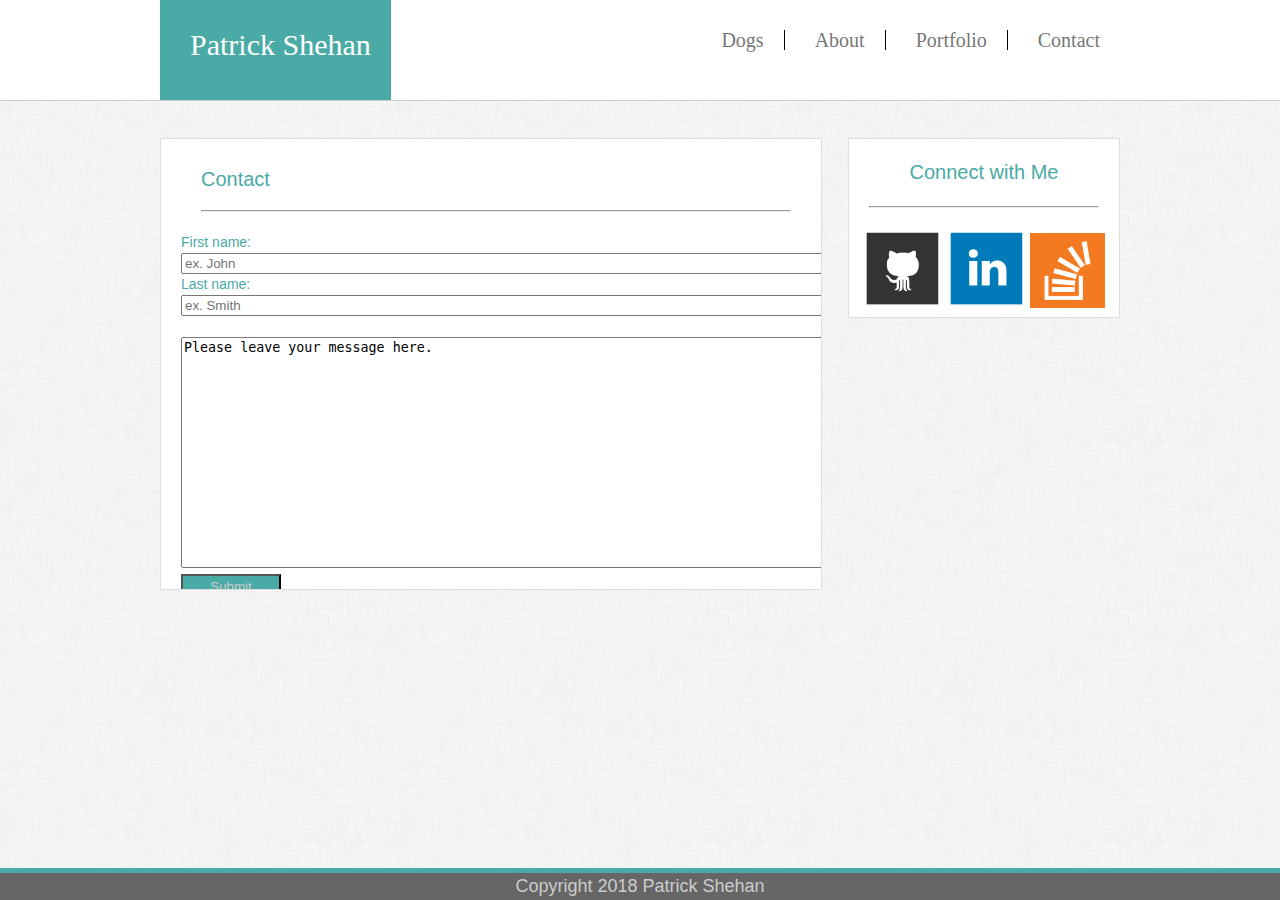
<file: contact.html>
<!DOCTYPE html>
<head>
    <link rel="stylesheet" type="text/css" href="assets/css/reset.css">
    <link rel="stylesheet" type="text/css" href="assets/css/style.css">
	<meta charset="UTF-8">
    <meta author="Pat Shehan">
	<title>Pat Shehan's Contact Page</title>	
</head>
<body background="assets/images/dust_scratches.png">


    <div class="nav-container">
            <header>
                <ul>
                <li class="limit"><a href="index.html">Patrick Shehan</a></li>
                    <li class="limit"><a href="contact.html">Contact</a></li>		
                    <li><a href="portfolio.html">Portfolio</a></li>
                    <li><a href="index.html">About</a></li>
                    <li><a href="dogs.html">Dogs</a></li>

                </ul>
            </header>
            </div>
        <div class="container">    
            <section id="submit-form">
                    <h2 style="text-align: left;">Contact</h2>    
                    <hr>
                    <div id="forming">
                    <form action="/action_page.php">First name:<br>
                    <input type="text" name="firstname" placeholder="ex. John" size="100"><br>
                    Last name:<br>
                    <input type="text" name="lastname" placeholder="ex. Smith" size="100"><br><br>
                    <textarea name="message" rows="15" cols="98">Please leave your message here.</textarea>
                        <br>
                    <input id="submit" type="submit" value="Submit">
                </form>
                </div>
            </section>   
            <section id="contact-info">
					<h2>Connect with Me</h2>
					<hr>
						<a href="https://github.com/pshehan" target="_blank"><img src="assets/images/github.png" alt="github Icon" height="80" width="80"></a>
						<a href="https://www.linkedin.com/in/patrick-shehan-b184a187" target="_blank"><img src="assets/images/linkedin.png" alt="linkedin Icon" height="80" width="80"></a>
						<a href="https://stackoverflow.com/users/9070743/patrick-shehan" target="_blank"><img src="assets/images/stackoverflow.png" alt="stacoverflow Icon" height="75" width="75"></a>	
				</section>
        <footer>Copyright 2018 Patrick Shehan</footer>
    </div>
</body>
</file>
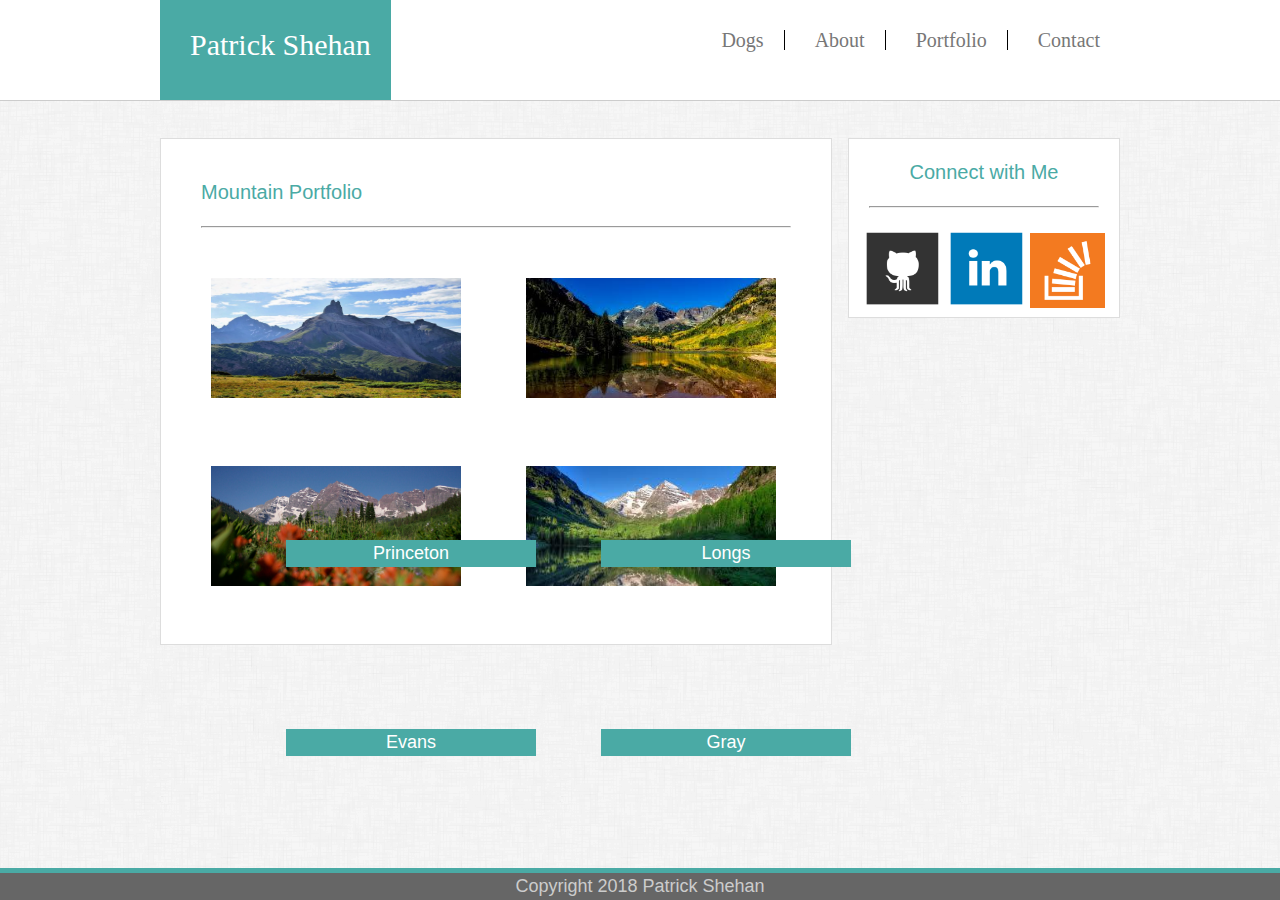
<file: portfolio.html>
<!DOCTYPE html>
<head>
	<link rel="stylesheet" type="text/css" href="assets/css/reset.css">
	<link rel="stylesheet" type="text/css" href="assets/css/style.css">
	<meta charset="UTF-8">
	<meta author="Pat Shehan">
		<title>Pat Shehan's Profile Page</title>	
</head>
	<body background="assets/images/dust_scratches.png">
	
	<div class="nav-container">
		<header>
	    	<ul>
			<li class="limit"><a href="index.html">Patrick Shehan</a></li>
		    	<li class="limit"><a href="contact.html">Contact</a></li>		
				<li><a href="portfolio.html">Portfolio</a></li>
				<li><a href="index.html">About</a></li>
				<li><a href="dogs.html">Dogs</a></li>

		    </ul>
		</header>
		</div>
	<div class="container">
        <section id="portfolio">
            <h2>Mountain Portfolio</h2>
                <hr>
                <div class="blocks">
                <img id="portfolio-image" src="assets/images/co1.jpg" alt="princeton">
                    <h4 id="princeton-text">Princeton</h4>
                <img id="portfolio-image" src="assets/images/co2.jpg" alt="evans"> 
                    <h4 id="evans-text">Evans</h4>               
                <img id="portfolio-image" src="assets/images/co3.jpg" alt="long">
                    <h4 id="long-text">Longs</h4>
                <img id="portfolio-image" src="assets/images/co4.jpg" alt="gray">
                    <h4 id="gray-text">Gray</h4>
            </section>

				<section id="contact-info">
					<h2>Connect with Me</h2>
					<hr>
						<a href="https://github.com/pshehan" target="_blank"><img src="assets/images/github.png" alt="github Icon" height="80" width="80"></a>
						<a href="https://www.linkedin.com/in/patrick-shehan-b184a187" target="_blank"><img src="assets/images/linkedin.png" alt="linkedin Icon" height="80" width="80"></a>
						<a href="https://stackoverflow.com/users/9070743/patrick-shehan" target="_blank"><img src="assets/images/stackoverflow.png" alt="stacoverflow Icon" height="75" width="75"></a>	
				</section>
			<footer>Copyright 2018 Patrick Shehan</footer>
		</div>
</body>
</file>
<file: assets/css/style.css>
body {
	margin: 0;
	padding: 0;
	font-size: 18px;
	color: #777777;
    background-color: #ffffff;
	font-family: Arial, Helvetica Neue, Helvetica, sans-serif;
	line-height: 150%;
}

.nav-container {

	width: 100%;
	background-color: white;
	border-bottom: 1px solid #cccccc;

	
}


.container {

	width: 960px;
	margin: auto;
}



header {
	height: 100px;
	width: 960px;
	margin: auto;
	background-color: #ffffff;
	font-family: Georgia, Times, Times New Roman, serif;

}

ul {
	color: #4aaaa5;
	background-color: #ffffff;
	font-size: 20px;
	height: 100px;
	margin: 0;		
	padding: 0;
}

li {
	display: inline;
	float: right; 
	height: 100px;
	margin-bottom: 38px;

}

li:first-child {
	border-right: none;
	font-size: 30px;
	text-decoration: none;
	color:#ffffff; 
	float:left; 
	margin-left: 0; 
	background-color: #4aaaa5;
}
li:first-child a {
	color: #ffffff;
}


li a {
    display: block;
    color: #777777;
	text-align: center;
	text-decoration: none;
    margin: 30px 0 30px 30px;
    border-right: 1px solid black;
    padding-right: 20px;
    line-height: 1;


}

.limit a {
	text-decoration: none;
	border-right: 0;
}


li a:hover {
	color: #777;
	background-color: #ebebeb;
}

h6 {
	color: #777777;
	margin: 30px 40px 30px 30px;
}


#main-bio,
#contact-info,
#bio-image,
#submit-form   {
  float: left;
  color: #4aaaa5;
  background-color: #ffffff;
  overflow: auto;
  border: 1px solid #dddddd;
}

#main-bio,
#submit-form {
  width: 630px;

}

#contact-info {
	font-size: 14px;
	float: right;
	text-align: center;
	width: 270px;
	margin: 20px left;
	overflow: auto;
	display: inline;
}

#bio-image {
  width: 150px;
  height: 200px;
  margin: 20px;
}

#submit-form {
	width: 630px;
	height: 400px;
	font-size: 14px;
	font-family: Arial, Helvetica, sans-serif;
	line-height: 150%;
	background-color: #ffffff;
	padding: 10px 10px 40px 20px;
	border: 1px solid #dddddd;
}


#push {
	padding-left: 10px 20px 10px 20px;
}

#submit {
	height: 25px;
	width: 100px;
	color: #cccccc;
	background-color: #4aaaa5;
}


h2, hr {
	margin: 20px;
	font-family: Arial, Helvetica Neue, Helvetica, sans-serif;
	font-size: 20px;

}

footer {
	border-top: 5px solid #4aaaa5;
	position: fixed;
    left: 0;
    bottom: 0;
    width: 100%;
    text-align: center;
	color: #cccccc;
	background-color:#666666;
}


#portfolio {
	font-family: Arial, Helvetica Neue, Helvetica, sans-serif;
	color: #4aaaa5;
	width: 630px;
	float: left;
	color: #4aaaa5;
	background-color: #ffffff;
	overflow: auto;
	border: 1px solid #dddddd;
	padding: 20px 20px 20px 20px;
}

#portfolio-image {

	width: 250px;
	height: 120px;
	padding: 20px;
	margin: 10px;
}


#princeton-text {
    position: absolute;
    bottom: 333px;
    left: 286px;
    padding: 0 75px 0 75px;
    background-color: #4AAAA5;
    color: white;
    width: 100px;
    text-align: center;
}


#evans-text {
	position: absolute;
    bottom: 144px;
    left: 286px;
    padding: 0 75px 0 75px;
    background-color: #4AAAA5;
    color: white;
    width: 100px;
    text-align: center;

}

#long-text {
	position: absolute;
    bottom: 333px;
    left: 601px;
    padding: 0px 75px 0px 75px;
    background-color: #4AAAA5;
    color: white;
    width: 100px;
    text-align: center;
}
#gray-text {
    position: absolute;
    bottom: 144px;
    left: 601px;
    padding: 0 75px 0 75px;
    background-color: #4AAAA5;
    color: white;
    width: 100px;
    text-align: center;

.blocks {
	position: relative;
    font-family: Arial;

}

#forming {
	 border-radius: 5px;
    background-color: #f2f2f2;
	padding: 20px;
	border-color: #777777;
	margin: 20px;
}
</file>
